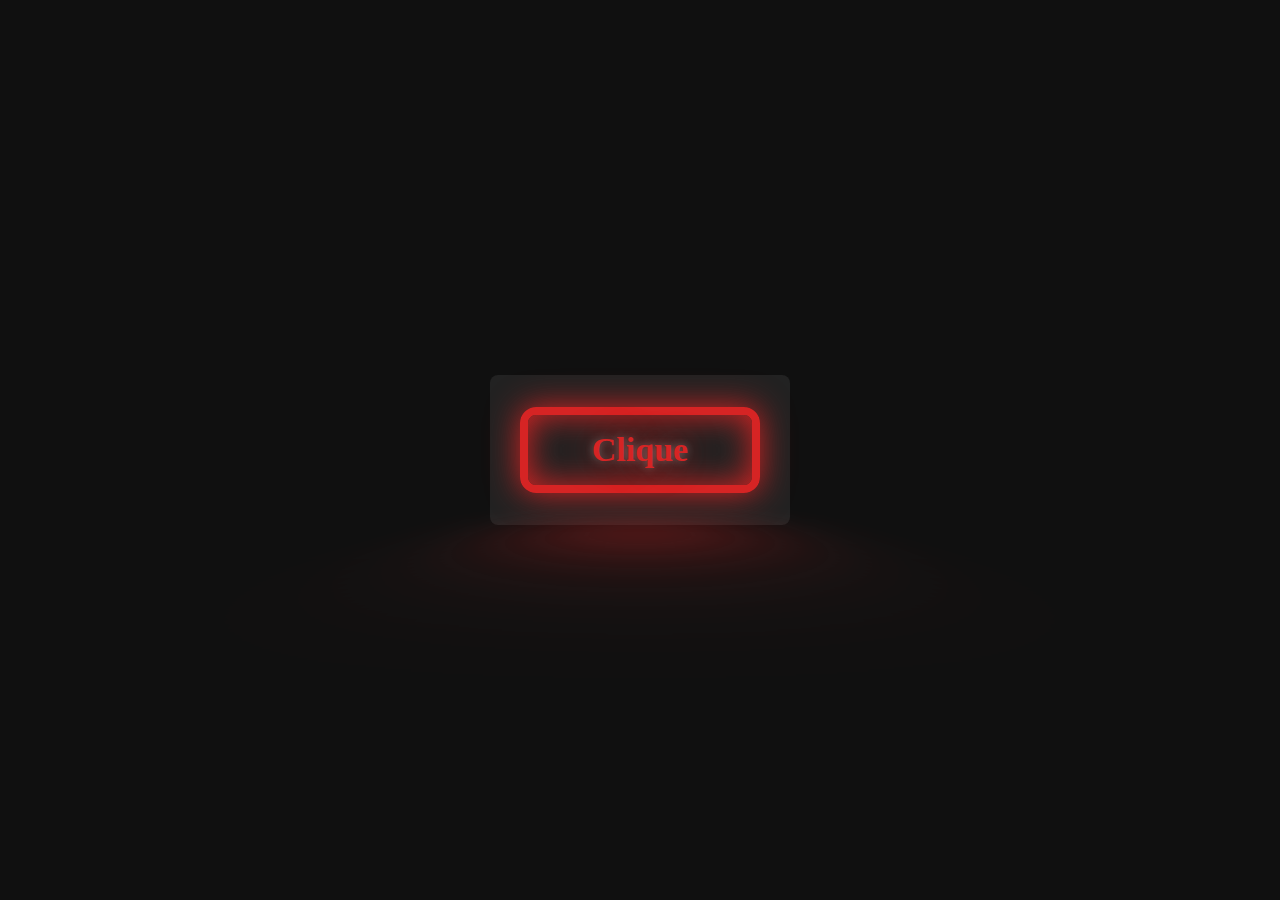
<file: index.html>
<!DOCTYPE html>
<html lang="pt-br">
<head>
    <meta charset="UTF-8">
    <meta http-equiv="X-UA-Compatible" content="IE=edge">
    <meta name="viewport" content="width=device-width, initial-scale=1.0">
    <title>Document</title>
    <link rel="stylesheet" href="style.css">
</head>
<body>
    <div class="box">
        <a class="neon" href="heart.html">Clique</a>
    </div>
</body>
</html>
</file>
<file: style.css>
* {
    margin: 0;
    padding: 0;
    box-sizing: border-box;
}

body {
    width: 100%;
    height: 100vh;

    display: flex;
    justify-content: center;
    align-items: center;

    background-color: #101010;
}

.box {
    width: 300px;
    height: 150px;
    display: flex;
    justify-content: center;
    align-items: center;
    background-color: #222222;
    border-radius: 8px;
}

.neon {
    font-size: 34px;
    font-weight: 700;
    text-decoration: none;

    display: inline-block;
    color: #d62424;
    padding: 16px 64px;
    border: #d62424 8px solid;
    border-radius: 16px;

    box-shadow: inset 0 0 32px 0 #d62424, 0 0 32px 0 #d62424;
    text-shadow: 0 0 8px hsl(0 0% 100% / 0.3), 0 0 32px;

    position: relative;
}

.neon::before {
    content: "";
    position: absolute;
    top: 120%;
    left: 0;

    background: #d62424;

    width: 100%;
    height: 100%;

    transform: perspective(64px) rotateX(40deg) scale(1, 0.35);
    filter: blur(64px);
    opacity: 0.7;
    pointer-events: none;
}

.neon:hover::before,
.neon:hover::after {
    opacity: 1;
}

.neon:hover {
    background: #e93d3d;
    color: #222222;
}
</file>
